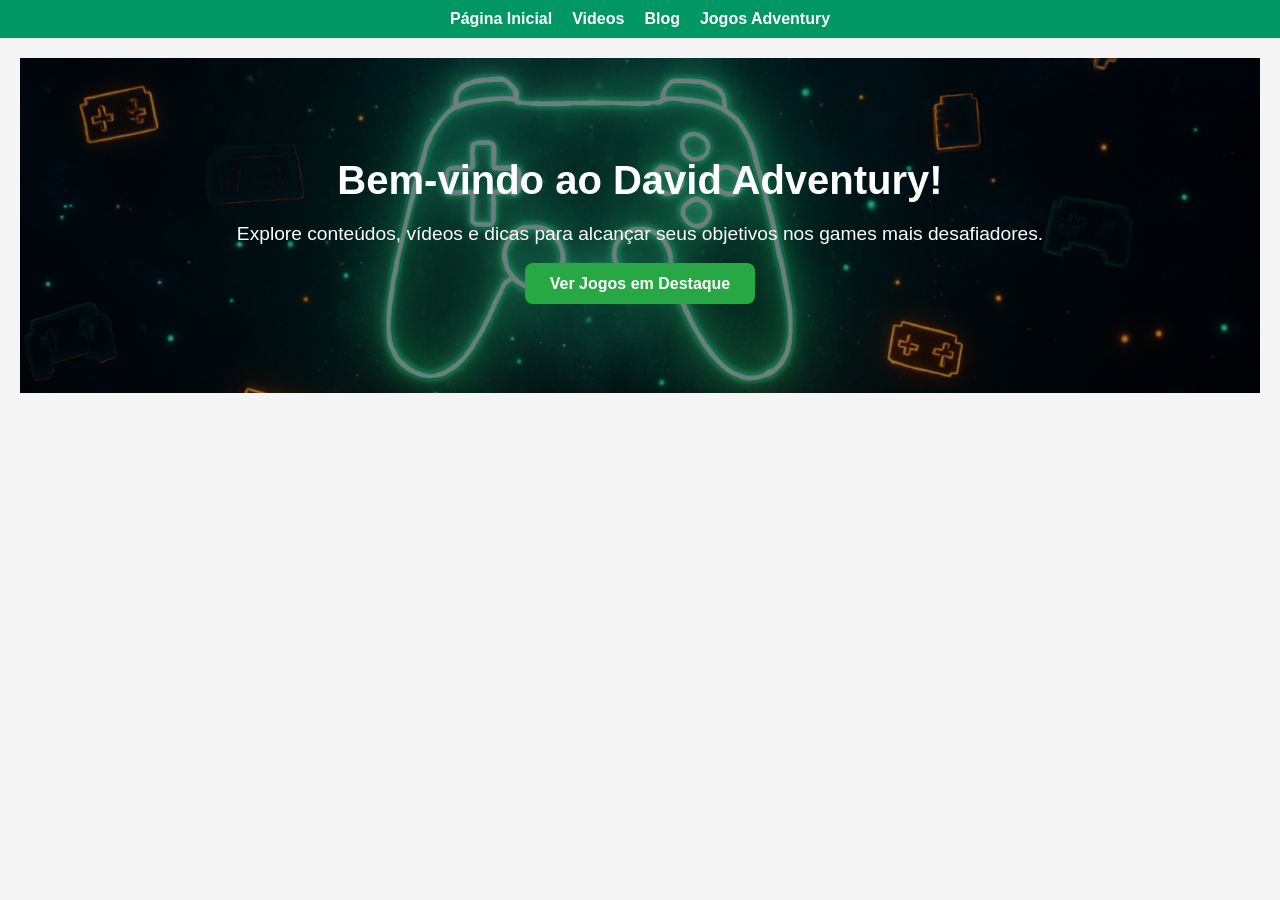
<file: index.html>
<!DOCTYPE html>
<html lang="pt-br">
<head>
	<meta charset="UTF-8">
	<meta name="viewport" content="width=device-width, initial-scale=1.0">
	<meta name="description" content="Projeto voltado para jogadores que buscam explorar jogos, alcançar metas e se divertir com conteúdos sobre games e aventuras.">
	<link rel="stylesheet" type="text/css" href="css/style.css">
	<title>home_davidadventury</title>
</head>

<body>

	<header>
		<div class="menu-toggle" onclick="toggleMenu()">☰ Menu</div>
		
		<nav class="menu-desktop">
			<ul>
				<li><a href="home">Página Inicial</a></li>
				<li><a href="videos.html">Videos</a></li>
				<li><a href="Blog">Blog</a></li>
				<li><a href="Top Jogos">Jogos Adventury</a></li>
			</ul>
		</nav>

		<nav class="menu-mobile" id="menuMobile">
			<a href="home">Página Inicial</a>
			<a href="Videos">Videos</a>
			<a href="Blog">Blog</a>
			<a href="Top Jogos">Jogos Adventury</a>
		</nav>
	</header>

	<div class="container">
		<section class="chamada">
	<h1>Bem-vindo ao David Adventury!</h1>
	<p>Explore conteúdos, vídeos e dicas para alcançar seus objetivos nos games mais desafiadores.</p>
	<a href="Top Jogos" class="btn">Ver Jogos em Destaque</a>
</section>

	</div>

	<script>
		function toggleMenu() {
			const menu = document.getElementById('menuMobile');
			menu.classList.toggle('active');
		}
	</script>

</body>
</html>
</file>
<file: css/style.css>
/* Reset básico */
		* {
			margin: 0;
			padding: 0;
			box-sizing: border-box;
		}

		body {
			font-family: Arial, sans-serif;
			background-color: #f4f4f4;
		}

		header {
			background-color: #009765;
			color: #fff;
			padding: 10px 20px;
		}

		nav ul {
			list-style: none;
			display: flex;
			justify-content: center;
			gap: 20px;
		}

		nav ul li a {
			color: #fff;
			text-decoration: none;
			font-weight: bold;
			transition: color 0.3s;
		}

		nav ul li a:hover {
			color: #ffcc00;
		}

		/* Menu mobile */
		.menu-mobile {
	display: none;
	flex-direction: column;
	background-color: rgba(0, 128, 0, 0.5); 
	padding: 10px 20px;
}


		.menu-mobile a {
			color: #fff;
			text-decoration: none;
			padding: 10px 0;
			border-bottom: 1px solid #555;
		}

		.menu-toggle {
			
			display: none;
			cursor: pointer;
			font-size: 24px;
			color: #fff;
		}

		.container {
			padding: 20px;
		}


.chamada {
  background: url('../bganimado.png') no-repeat center center;
  background-size: cover;
  color: #fff;
  text-align: center;
  padding: 100px 20px;
  position: relative;
}



.chamada::after {
	content: '';
	position: absolute;
	top: 0; left: 0;
	width: 100%; height: 100%;
	background: rgba(0, 0, 0, 0.5); /* escurece o fundo */
	z-index: 0;
}

.chamada h1,
.chamada p,
.chamada .btn {
	position: relative;
	z-index: 1;
}

.chamada h1 {
	font-size: 2.5rem;
	margin-bottom: 20px;
}

.chamada p {
	font-size: 1.2rem;
	margin-bottom: 30px;
}

.chamada .btn {
	background-color: #28a745;
	color: #fff;
	padding: 12px 25px;
	text-decoration: none;
	border-radius: 8px;
	transition: background-color 0.3s;
	font-weight: bold;
}

.chamada .btn:hover {
	background-color: #218838;
}

/*videossss//*/


.videos-section {
  padding: 40px 20px;
  max-width: 1200px;
  margin: 0 auto;
  background-color: #0e0e0e;
  color: #ffffff;
  font-family: 'Segoe UI', sans-serif;
}

.titulo {
  font-size: 2.5rem;
  text-align: center;
  margin-bottom: 40px;
  color: #00ff99;
  text-shadow: 0 0 10px #00ff99;
}

.grade-videos {
  display: grid;
  grid-template-columns: repeat(auto-fit, minmax(300px, 1fr));
  gap: 30px;
}

.video-card {
  background-color: #1a1a1a;
  border-radius: 12px;
  overflow: hidden;
  box-shadow: 0 0 15px rgba(0, 255, 153, 0.3);
  transition: transform 0.3s ease;
}

.video-card:hover {
  transform: translateY(-5px);
}

.video-card iframe {
  width: 100%;
  height: 200px;
  border: none;
}

.video-title {
  padding: 15px;
  font-size: 1.2rem;
  text-align: center;
  color: #ffffff;
}






		/* Responsivo */
		@media (max-width: 768px) {
			.menu-desktop {
				display: none;
			}

			.menu-toggle {
				display: block;
			}

			.menu-mobile {
				display: none;
			}

			.menu-mobile.active {
				display: flex;
			}
		}
</file>
